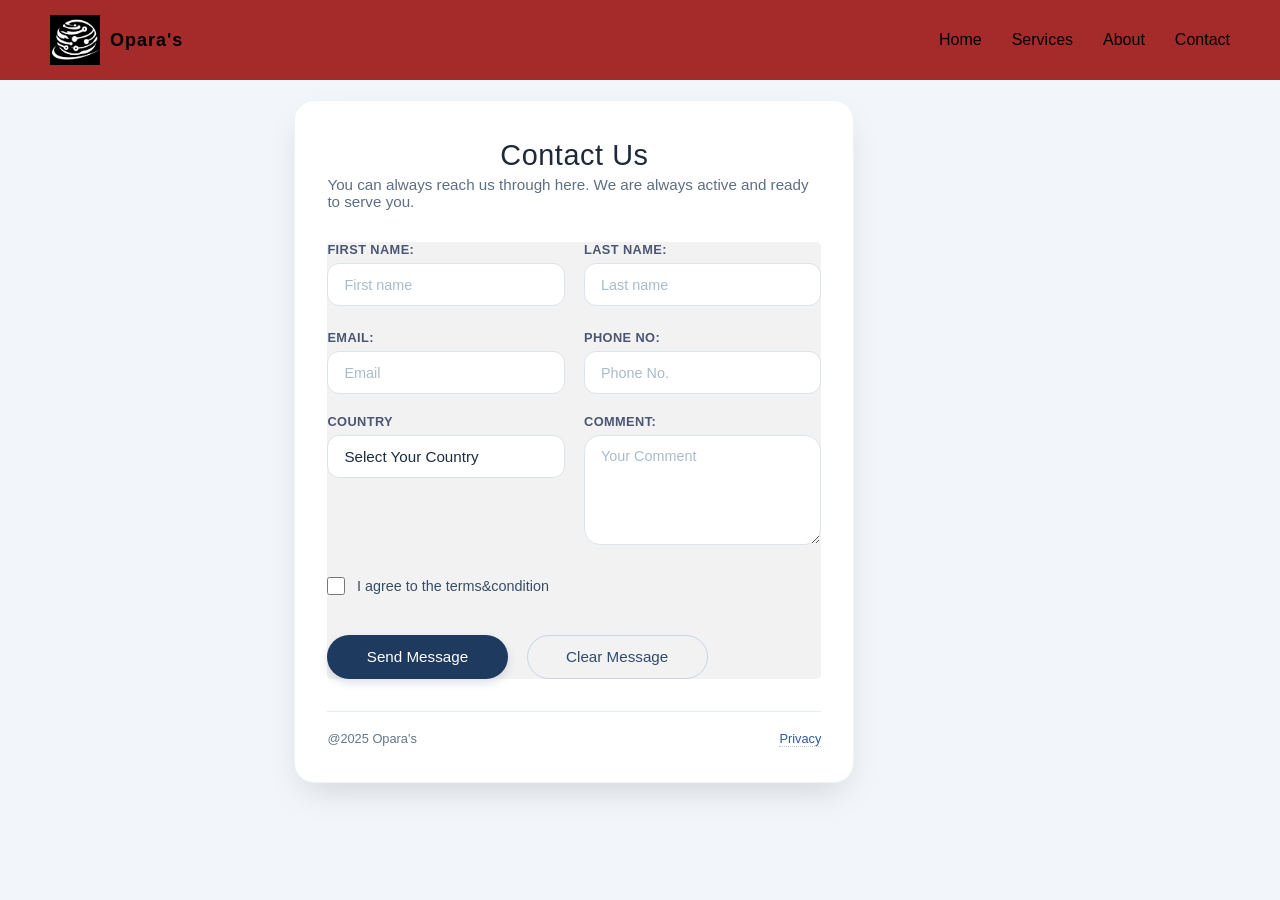
<file: contact.html>
<!DOCTYPE html>
<html lang="en">
<head>
  <meta charset="UTF-8">
  <meta name="viewport" content="width=device-width, initial-scale=1.0">
  <title>Opara's Tech store</title>
  <link rel="stylesheet" href="css/stylesheet.css">
  <style>
    *{
      margin: 0px;
      padding: 0px;
      box-sizing: border-box;
    }

    body {
      background: #f2f5f9;
      font-family: Arial, Helvetica, sans-serif;
      align-items: center;
      justify-content: center;
      
      
    } 

  .con {
    justify-content: center;
    max-width: 560px;
    width: 100%;
    background: #ffffff;
    border-radius: 20px;
    box-shadow: 0 15px 35px -10px rgba(10, 25, 40, 0.15);
    padding: 2.2rem 2rem;
    border: 1px solid #edf2f7;
    margin-left: 23%;
    margin-top: 20px;
    margin-bottom: 20px;
    }

  .form-header {
    margin-bottom: 2rem;
  }

  .form-header h2 {
    font-size: 1.8rem;
    font-weight: 500;
    color: #1e293b;
    letter-spacing: 0.02em;
    margin: 0.2rem;
    text-align: center;
  }

  .form-header p {
    color: #5d6f85;
    font-size: 0.95rem;
    font-weight: 400;
  }

  form {
    border-radius: 5px;
    background-color: #f2f2f2;
    display: flex;
    flex-direction: column;
    gap: 1.5rem;
  }

  .c {
    display: flex; 
    flex-wrap: wrap;
    gap: 1.2rem;
  }

  .c .field {
    flex: 1 1 200px;
    min-width: 170px;
  }

  .field {
    display: flex;
    flex-direction: column;
    gap: 0.4rem;
  }

  .field label {
    font-size: 0.8rem;
    font-weight: 600;
    text-transform: uppercase;
    letter-spacing: 0.4px;
    color: #4a5672;
  }

  .field input, 
  .field select, 
  .field textarea {
    width: 100%;
    padding: 0.75rem 1rem;
    font-size: 0.95rem;
    font-family: inherit;
    background-color: #ffffff;
    border: 1px solid #dde3ea;
    border-radius: 12px;
    outline: none;
    color: #1d2b3f;

  }

  .field input:focus,
  .field select:focus,
  .field textarea:focus {
    border-color: #2f5b9c;
    box-shadow: 0 0 0 3px rgba(47, 91, 156, 0.15);
  }

  .field input::placeholder,
  .field textarea::placeholder {
    color: #a9bccc;
    font-weight: 300;
    font-size: 0.9rem;
  }

  .field select {
    appearance: none;
    background-position: right 1rem center;
    background-size: 1rem;
    
  }

  .field textarea {
    border-radius: 16px;
    min-height: 110px;
    resize: vertical;
  }

  .checkbox-field {
    display: flex;
    align-items: center;
    gap: 0.75rem;
    margin: 0.5rem 0 0.25rem;
  }

  .checkbox-field input[type="checkbox"]{
  width: 1.1rem;
  height: 1.1rem;
  margin: 0;
  accent-color: #1f4a81;
  flex-shrink: 0;
}

.checkbox-field label {
  font-size: 0.9rem;
  font-weight: 450;
  color: #364d64;
}

.action-row {
  display: flex;
  flex-wrap: wrap;
  align-items: center;
  gap: 1.2rem;
  margin-top: 0.75rem;
}

.btn {
  padding: 0.8rem 2.4rem;
  font-size: 0.95rem;
  font-weight: 500;
  border-radius: 40px;
  border: none;
  cursor: pointer;
  background: white;
  border: 1px solid transparent;
  font-family: inherit;
}

.btn-primary {
  color: white;
  background-color: #1f3a5f;
  box-shadow: 0 4px 8px rgba(28, 55, 94, 0.15);
}

.btn-primary:hover {
  background-color: #01060a;
}

.btn-secondary {
  background: transparent;
  border: 1px solid #c6d6e8;
  color: #2e4b6e;
}

.btn-secondary:hover {
  background-color: #f0f5fd;
  border-color: #9db4d0;
}

.footernot {
  margin-top: 2rem;
  border-top: 1px solid #e6ecf3;
  padding-top: 1.2rem;
  font-size: 0.8rem;
  color: #62778b;
  display: flex;
  justify-content: space-between;
}

.footernot a {
  color: #2f5b9c;
  text-decoration: none;
  border-bottom: 1px dotted #b7cbdf;
}

.footernot a:hover {
  border-bottom: 2px solid #1f3a5f;
}

  /*.field input, select {
    width: 50%;
    padding: 12px;
    margin: 8px 0;
    display: inline-block;
    border: 1px solid #ccc;
    border-radius: 5px;
    box-sizing: border-box;
  }

  .field textarea {
    width: 50%;
    height: 200px;
    padding: 12px;
    box-sizing: border-box;
    border: 2px solid #ccc;
    border-radius: 4px;
    background-color: #f8f8f8;
    font-size: 16px;
    resize: none;
  }

  .checkbox-field {

  } */
  </style>
</head>
<body>
  <div class="head">
    <div class="header">
      <img src="img/logo3.png" alt="brand-logo" style="width: 50px; height: 50px;">
      <span class="brand-name">Opara's</span>
    </div>
    <ul class="head-menu">
      <li>
        <a href="index.html">Home</a>
      </li>
      <li>
        <a href="service.html">Services</a>
      </li>
      <li>
        <a href="about.html">About</a>
      </li>
      <li>
        <a href="contact.html">Contact</a>
      </li>
    </ul>

  </div>

  <div class="con">
    <div class="form-header">
      <h2>Contact Us</h2>
      <p>You can always reach us through here. We are always active and ready to serve you. </p>
    </div>
    <form action="#" method="post">
      <div class="c">
        <div class="field">
          <label for="fname">First Name:</label>
          <input type="text" id="fname" name="firstname" placeholder="First name">
        </div>

        <div class="field">
          <label for="lname">Last Name:</label>
          <input type="text" id="lname" name="lastname" placeholder="Last name">
        </div>
      </div>
      <div class="c">

        <div class="field">
          <label for="email">Email:</label>
          <input type="email" id="email" name="email" placeholder="Email">
        </div>

        <div class="field">
          <label for="pnumber">Phone No:</label>
          <input type="number" id="pnumber" name="phone number" placeholder="Phone No.">
        </div>

        <div class="field">     
          <label for="country">Country</label>
          <select id="country" name="country">
            <option value="" disabled selected>Select Your Country</option>
            <option value="nigeria">Nigeria</option>
            <option value="canada">Canada</option>
            <option value="usa">USA</option>
          </select>
        </div>

        <div class="field">
          <label for="text">Comment:</label>
          <textarea id="comment" name="comment" placeholder="Your Comment"></textarea>
        </div>

      </div>

      <div class="checkbox-field">
        <input type="checkbox" name="term" id="term">
        <label for="checkbox">I agree to the terms&condition</label>
      </div>

      <div class="action-row">
        <button type="submit" class="btn btn-primary">Send Message</button>
        <button type="reset" class="btn btn-secondary">Clear Message</button>
      </div>
    </form>

    <div class="footernot">
      <span>@2025 Opara's </span>
      <a href="#">Privacy</a>
    </div>
    
  </div>
</body>
</html>
</file>
<file: css/stylesheet.css>
body {
  margin: 0;
  padding: 0;
  font-family: Arial, Helvetica, sans-serif;
}

.head {
display: flex;
justify-content: space-between;
align-items: center;
padding: 15px 50px;
background-color: brown;
color: black;
}

.header {
display: flex;
border: none;
align-items: center;
gap: 10px;
}

.brand-name {
  font-size: 18px;
  font-weight: bold;
  letter-spacing: 1px;
}

.head-menu {
  list-style: none;
  display: flex;
  gap: 30px;
}

.head-menu li a {
  text-decoration: none;
  color: black;
 /* transition: 2s ease; */
 
}

.head-menu li a:hover {
color: aqua;
}

.container {
  padding: 2rem;
}

.slider-wrapper {
  position: relative;
  max-width: auto;
  margin: 0 auto;
}

.slider {
  display: flex;
  aspect-ratio: auto;
  overflow-x: auto;
  scroll-snap-type: x mandatory;
  scroll-behavior: smooth;
  box-shadow: 0 1.5rem 3rem -0.75rem hsla(0, 0%, 0.25);
  border-radius: 0.5rem;
}

.slider img {
  flex: 1 0 100%;
  scroll-snap-align: start;
  object-fit: cover;
}

.slider-nav {
  display: flex;
  column-gap: 1rem;
  position: absolute;
  bottom: 1.25rem;
  left: 50%;
  transform: translateX(-50%);
  z-index: 1;
}

.slider-nav a {
  width: 0.5rem;
  height: 0.5rem;
  border-radius: 50%;
  background-color: #fff;
  opacity: 0.75;
  transition: opacity ease 250ms;
}

.slider-nav a:hover {
opacity: 1;

}

.grid {
  display: grid;
  grid-template-columns: auto auto auto auto;
  background-color: burlywood;
  padding: 10px;
  gap: 10px;
}

.grid div {
  /*border: 0.5px solid black; */
  padding: 10px;
  text-align: center;
  background-color: aliceblue;
  
}

.grid-point {
  background-color: seagreen;
  border-radius: 10px;
}

input {
  border-radius: 10px;
  padding: 4px;
  border: none;
  font-size: 15px;
  width: 350px;
  background-color: ghostwhite;
}

.slides {
  display: flexbox;
}
</file>
